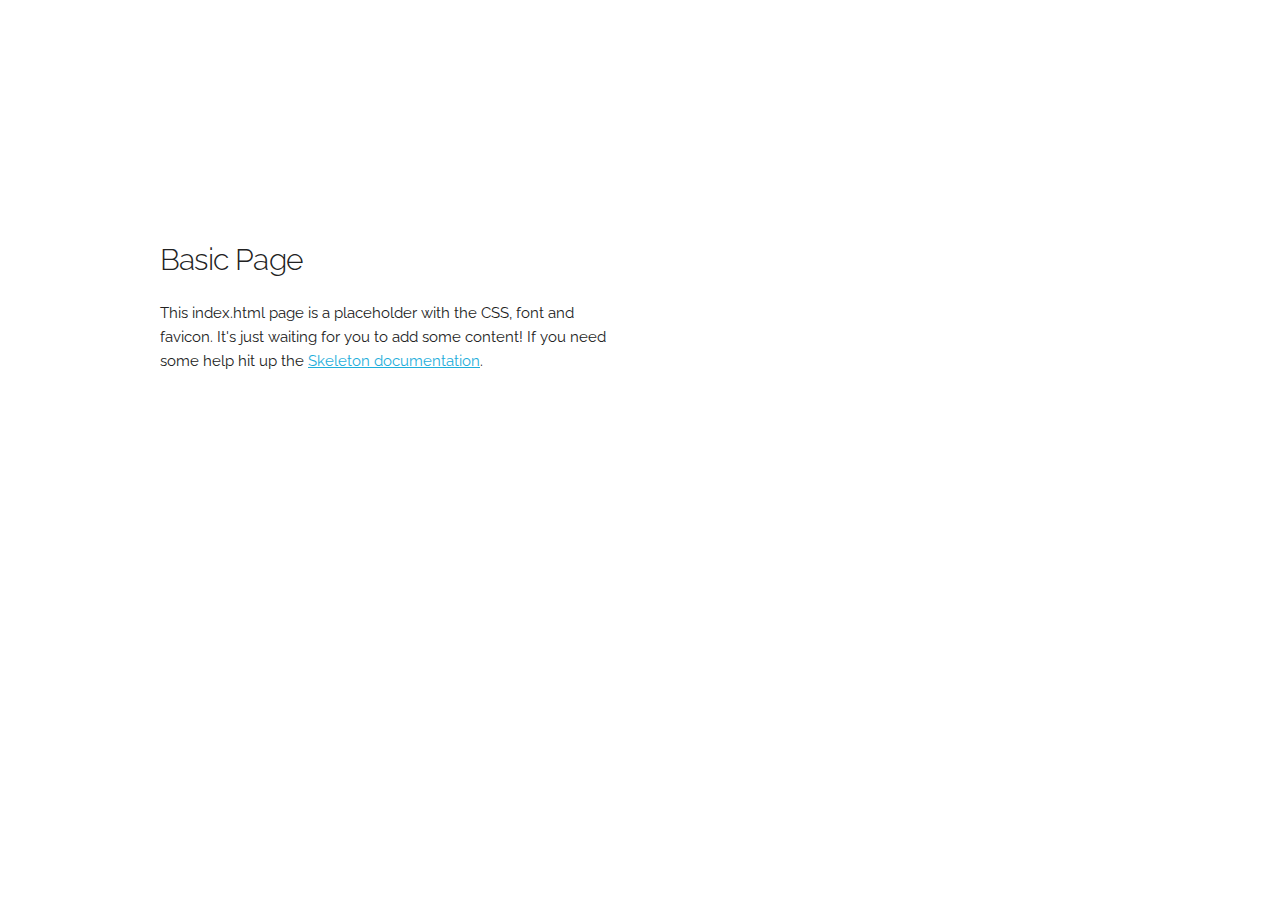
<file: Skeleton-2.0.4/index.html>
<!DOCTYPE html>
<html lang="en">
<head>

  <!-- Basic Page Needs
  –––––––––––––––––––––––––––––––––––––––––––––––––– -->
  <meta charset="utf-8">
  <title>Your page title here :)</title>
  <meta name="description" content="">
  <meta name="author" content="">

  <!-- Mobile Specific Metas
  –––––––––––––––––––––––––––––––––––––––––––––––––– -->
  <meta name="viewport" content="width=device-width, initial-scale=1">

  <!-- FONT
  –––––––––––––––––––––––––––––––––––––––––––––––––– -->
  <link href="//fonts.googleapis.com/css?family=Raleway:400,300,600" rel="stylesheet" type="text/css">

  <!-- CSS
  –––––––––––––––––––––––––––––––––––––––––––––––––– -->
  <link rel="stylesheet" href="css/normalize.css">
  <link rel="stylesheet" href="css/skeleton.css">

  <!-- Favicon
  –––––––––––––––––––––––––––––––––––––––––––––––––– -->
  <link rel="icon" type="image/png" href="images/favicon.png">

</head>
<body>

  <!-- Primary Page Layout
  –––––––––––––––––––––––––––––––––––––––––––––––––– -->
  <div class="container">
    <div class="row">
      <div class="one-half column" style="margin-top: 25%">
        <h4>Basic Page</h4>
        <p>This index.html page is a placeholder with the CSS, font and favicon. It's just waiting for you to add some content! If you need some help hit up the <a href="http://www.getskeleton.com">Skeleton documentation</a>.</p>
      </div>
    </div>
  </div>

<!-- End Document
  –––––––––––––––––––––––––––––––––––––––––––––––––– -->
</body>
</html>
</file>
<file: Skeleton-2.0.4/css/skeleton.css>
/*
* Skeleton V2.0.4
* Copyright 2014, Dave Gamache
* www.getskeleton.com
* Free to use under the MIT license.
* http://www.opensource.org/licenses/mit-license.php
* 12/29/2014
*/


/* Table of contents
––––––––––––––––––––––––––––––––––––––––––––––––––
- Grid
- Base Styles
- Typography
- Links
- Buttons
- Forms
- Lists
- Code
- Tables
- Spacing
- Utilities
- Clearing
- Media Queries
*/


/* Grid
–––––––––––––––––––––––––––––––––––––––––––––––––– */
.container {
  position: relative;
  width: 100%;
  max-width: 960px;
  margin: 0 auto;
  padding: 0 20px;
  box-sizing: border-box; }
.column,
.columns {
  width: 100%;
  float: left;
  box-sizing: border-box; }

/* For devices larger than 400px */
@media (min-width: 400px) {
  .container {
    width: 85%;
    padding: 0; }
}

/* For devices larger than 550px */
@media (min-width: 550px) {
  .container {
    width: 80%; }
  .column,
  .columns {
    margin-left: 4%; }
  .column:first-child,
  .columns:first-child {
    margin-left: 0; }

  .one.column,
  .one.columns                    { width: 4.66666666667%; }
  .two.columns                    { width: 13.3333333333%; }
  .three.columns                  { width: 22%;            }
  .four.columns                   { width: 30.6666666667%; }
  .five.columns                   { width: 39.3333333333%; }
  .six.columns                    { width: 48%;            }
  .seven.columns                  { width: 56.6666666667%; }
  .eight.columns                  { width: 65.3333333333%; }
  .nine.columns                   { width: 74.0%;          }
  .ten.columns                    { width: 82.6666666667%; }
  .eleven.columns                 { width: 91.3333333333%; }
  .twelve.columns                 { width: 100%; margin-left: 0; }

  .one-third.column               { width: 30.6666666667%; }
  .two-thirds.column              { width: 65.3333333333%; }

  .one-half.column                { width: 48%; }

  /* Offsets */
  .offset-by-one.column,
  .offset-by-one.columns          { margin-left: 8.66666666667%; }
  .offset-by-two.column,
  .offset-by-two.columns          { margin-left: 17.3333333333%; }
  .offset-by-three.column,
  .offset-by-three.columns        { margin-left: 26%;            }
  .offset-by-four.column,
  .offset-by-four.columns         { margin-left: 34.6666666667%; }
  .offset-by-five.column,
  .offset-by-five.columns         { margin-left: 43.3333333333%; }
  .offset-by-six.column,
  .offset-by-six.columns          { margin-left: 52%;            }
  .offset-by-seven.column,
  .offset-by-seven.columns        { margin-left: 60.6666666667%; }
  .offset-by-eight.column,
  .offset-by-eight.columns        { margin-left: 69.3333333333%; }
  .offset-by-nine.column,
  .offset-by-nine.columns         { margin-left: 78.0%;          }
  .offset-by-ten.column,
  .offset-by-ten.columns          { margin-left: 86.6666666667%; }
  .offset-by-eleven.column,
  .offset-by-eleven.columns       { margin-left: 95.3333333333%; }

  .offset-by-one-third.column,
  .offset-by-one-third.columns    { margin-left: 34.6666666667%; }
  .offset-by-two-thirds.column,
  .offset-by-two-thirds.columns   { margin-left: 69.3333333333%; }

  .offset-by-one-half.column,
  .offset-by-one-half.columns     { margin-left: 52%; }

}


/* Base Styles
–––––––––––––––––––––––––––––––––––––––––––––––––– */
/* NOTE
html is set to 62.5% so that all the REM measurements throughout Skeleton
are based on 10px sizing. So basically 1.5rem = 15px :) */
html {
  font-size: 62.5%; }
body {
  font-size: 1.5em; /* currently ems cause chrome bug misinterpreting rems on body element */
  line-height: 1.6;
  font-weight: 400;
  font-family: "Raleway", "HelveticaNeue", "Helvetica Neue", Helvetica, Arial, sans-serif;
  color: #222; }


/* Typography
–––––––––––––––––––––––––––––––––––––––––––––––––– */
h1, h2, h3, h4, h5, h6 {
  margin-top: 0;
  margin-bottom: 2rem;
  font-weight: 300; }
h1 { font-size: 4.0rem; line-height: 1.2;  letter-spacing: -.1rem;}
h2 { font-size: 3.6rem; line-height: 1.25; letter-spacing: -.1rem; }
h3 { font-size: 3.0rem; line-height: 1.3;  letter-spacing: -.1rem; }
h4 { font-size: 2.4rem; line-height: 1.35; letter-spacing: -.08rem; }
h5 { font-size: 1.8rem; line-height: 1.5;  letter-spacing: -.05rem; }
h6 { font-size: 1.5rem; line-height: 1.6;  letter-spacing: 0; }

/* Larger than phablet */
@media (min-width: 550px) {
  h1 { font-size: 5.0rem; }
  h2 { font-size: 4.2rem; }
  h3 { font-size: 3.6rem; }
  h4 { font-size: 3.0rem; }
  h5 { font-size: 2.4rem; }
  h6 { font-size: 1.5rem; }
}

p {
  margin-top: 0; }


/* Links
–––––––––––––––––––––––––––––––––––––––––––––––––– */
a {
  color: #1EAEDB; }
a:hover {
  color: #0FA0CE; }


/* Buttons
–––––––––––––––––––––––––––––––––––––––––––––––––– */
.button,
button,
input[type="submit"],
input[type="reset"],
input[type="button"] {
  display: inline-block;
  height: 38px;
  padding: 0 30px;
  color: #555;
  text-align: center;
  font-size: 11px;
  font-weight: 600;
  line-height: 38px;
  letter-spacing: .1rem;
  text-transform: uppercase;
  text-decoration: none;
  white-space: nowrap;
  background-color: transparent;
  border-radius: 4px;
  border: 1px solid #bbb;
  cursor: pointer;
  box-sizing: border-box; }
.button:hover,
button:hover,
input[type="submit"]:hover,
input[type="reset"]:hover,
input[type="button"]:hover,
.button:focus,
button:focus,
input[type="submit"]:focus,
input[type="reset"]:focus,
input[type="button"]:focus {
  color: #333;
  border-color: #888;
  outline: 0; }
.button.button-primary,
button.button-primary,
input[type="submit"].button-primary,
input[type="reset"].button-primary,
input[type="button"].button-primary {
  color: #FFF;
  background-color: #33C3F0;
  border-color: #33C3F0; }
.button.button-primary:hover,
button.button-primary:hover,
input[type="submit"].button-primary:hover,
input[type="reset"].button-primary:hover,
input[type="button"].button-primary:hover,
.button.button-primary:focus,
button.button-primary:focus,
input[type="submit"].button-primary:focus,
input[type="reset"].button-primary:focus,
input[type="button"].button-primary:focus {
  color: #FFF;
  background-color: #1EAEDB;
  border-color: #1EAEDB; }


/* Forms
–––––––––––––––––––––––––––––––––––––––––––––––––– */
input[type="email"],
input[type="number"],
input[type="search"],
input[type="text"],
input[type="tel"],
input[type="url"],
input[type="password"],
textarea,
select {
  height: 38px;
  padding: 6px 10px; /* The 6px vertically centers text on FF, ignored by Webkit */
  background-color: #fff;
  border: 1px solid #D1D1D1;
  border-radius: 4px;
  box-shadow: none;
  box-sizing: border-box; }
/* Removes awkward default styles on some inputs for iOS */
input[type="email"],
input[type="number"],
input[type="search"],
input[type="text"],
input[type="tel"],
input[type="url"],
input[type="password"],
textarea {
  -webkit-appearance: none;
     -moz-appearance: none;
          appearance: none; }
textarea {
  min-height: 65px;
  padding-top: 6px;
  padding-bottom: 6px; }
input[type="email"]:focus,
input[type="number"]:focus,
input[type="search"]:focus,
input[type="text"]:focus,
input[type="tel"]:focus,
input[type="url"]:focus,
input[type="password"]:focus,
textarea:focus,
select:focus {
  border: 1px solid #33C3F0;
  outline: 0; }
label,
legend {
  display: block;
  margin-bottom: .5rem;
  font-weight: 600; }
fieldset {
  padding: 0;
  border-width: 0; }
input[type="checkbox"],
input[type="radio"] {
  display: inline; }
label > .label-body {
  display: inline-block;
  margin-left: .5rem;
  font-weight: normal; }


/* Lists
–––––––––––––––––––––––––––––––––––––––––––––––––– */
ul {
  list-style: circle inside; }
ol {
  list-style: decimal inside; }
ol, ul {
  padding-left: 0;
  margin-top: 0; }
ul ul,
ul ol,
ol ol,
ol ul {
  margin: 1.5rem 0 1.5rem 3rem;
  font-size: 90%; }
li {
  margin-bottom: 1rem; }


/* Code
–––––––––––––––––––––––––––––––––––––––––––––––––– */
code {
  padding: .2rem .5rem;
  margin: 0 .2rem;
  font-size: 90%;
  white-space: nowrap;
  background: #F1F1F1;
  border: 1px solid #E1E1E1;
  border-radius: 4px; }
pre > code {
  display: block;
  padding: 1rem 1.5rem;
  white-space: pre; }


/* Tables
–––––––––––––––––––––––––––––––––––––––––––––––––– */
th,
td {
  padding: 12px 15px;
  text-align: left;
  border-bottom: 1px solid #E1E1E1; }
th:first-child,
td:first-child {
  padding-left: 0; }
th:last-child,
td:last-child {
  padding-right: 0; }


/* Spacing
–––––––––––––––––––––––––––––––––––––––––––––––––– */
button,
.button {
  margin-bottom: 1rem; }
input,
textarea,
select,
fieldset {
  margin-bottom: 1.5rem; }
pre,
blockquote,
dl,
figure,
table,
p,
ul,
ol,
form {
  margin-bottom: 2.5rem; }


/* Utilities
–––––––––––––––––––––––––––––––––––––––––––––––––– */
.u-full-width {
  width: 100%;
  box-sizing: border-box; }
.u-max-full-width {
  max-width: 100%;
  box-sizing: border-box; }
.u-pull-right {
  float: right; }
.u-pull-left {
  float: left; }


/* Misc
–––––––––––––––––––––––––––––––––––––––––––––––––– */
hr {
  margin-top: 3rem;
  margin-bottom: 3.5rem;
  border-width: 0;
  border-top: 1px solid #E1E1E1; }


/* Clearing
–––––––––––––––––––––––––––––––––––––––––––––––––– */

/* Self Clearing Goodness */
.container:after,
.row:after,
.u-cf {
  content: "";
  display: table;
  clear: both; }


/* Media Queries
–––––––––––––––––––––––––––––––––––––––––––––––––– */
/*
Note: The best way to structure the use of media queries is to create the queries
near the relevant code. For example, if you wanted to change the styles for buttons
on small devices, paste the mobile query code up in the buttons section and style it
there.
*/


/* Larger than mobile */
@media (min-width: 400px) {}

/* Larger than phablet (also point when grid becomes active) */
@media (min-width: 550px) {}

/* Larger than tablet */
@media (min-width: 750px) {}

/* Larger than desktop */
@media (min-width: 1000px) {}

/* Larger than Desktop HD */
@media (min-width: 1200px) {}
</file>
